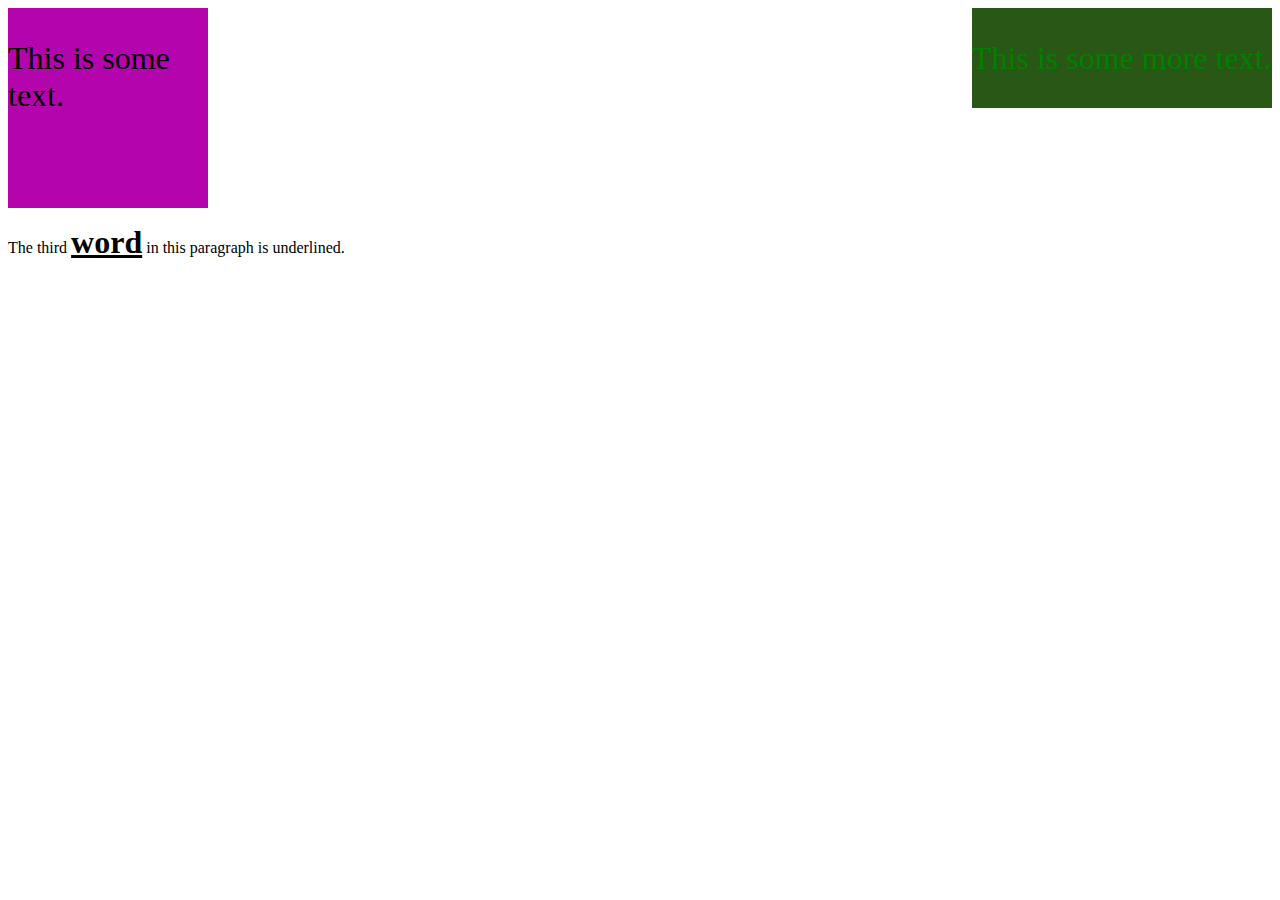
<file: css/float.html>
<!doctype html>
<html>
 	<head>
 		<title>Learning CSS</title>

 		<meta charset="utf-8" />
 		<meta http-equiv="Content-type" content="text/html; charset=utf-8" />
 		<meta name="viewport" content="width=device-width, initial-scale=1" />

 		<style type="text/css">

 		.large {
			font-size:200%;
		}

		#green {
			color:green;
		}

		.underline {
		 	text-decoration:underline;
		}
		 
		.bold {
		 	font-weight:bold;
		}

		.purplebox {
		 	background-color:#B404AE;
		 	width:200px;
		 	height:200px;
		 	float:left;
		}

		.greenbox {
			background-color:#295715;
			width:300px;
			height:100px;
			float:right;
		}

		.floatleft {
			float:left;
		}

		.clear {
			clear:both;
		}

		</style>
 
	</head>

	<body>

		<div class="purplebox">

		 	<p class="large">This is some text.</p>

		</div>

		<div class="greenbox">

			<p id="green" class="large">This is some more text.</p>

		</div>

		<div class="clear"></div>

	 	<p class="floatleft">The third <span class="underline large bold">word</span> in this paragraph is underlined.</p>

	</body>
</html>
</file>
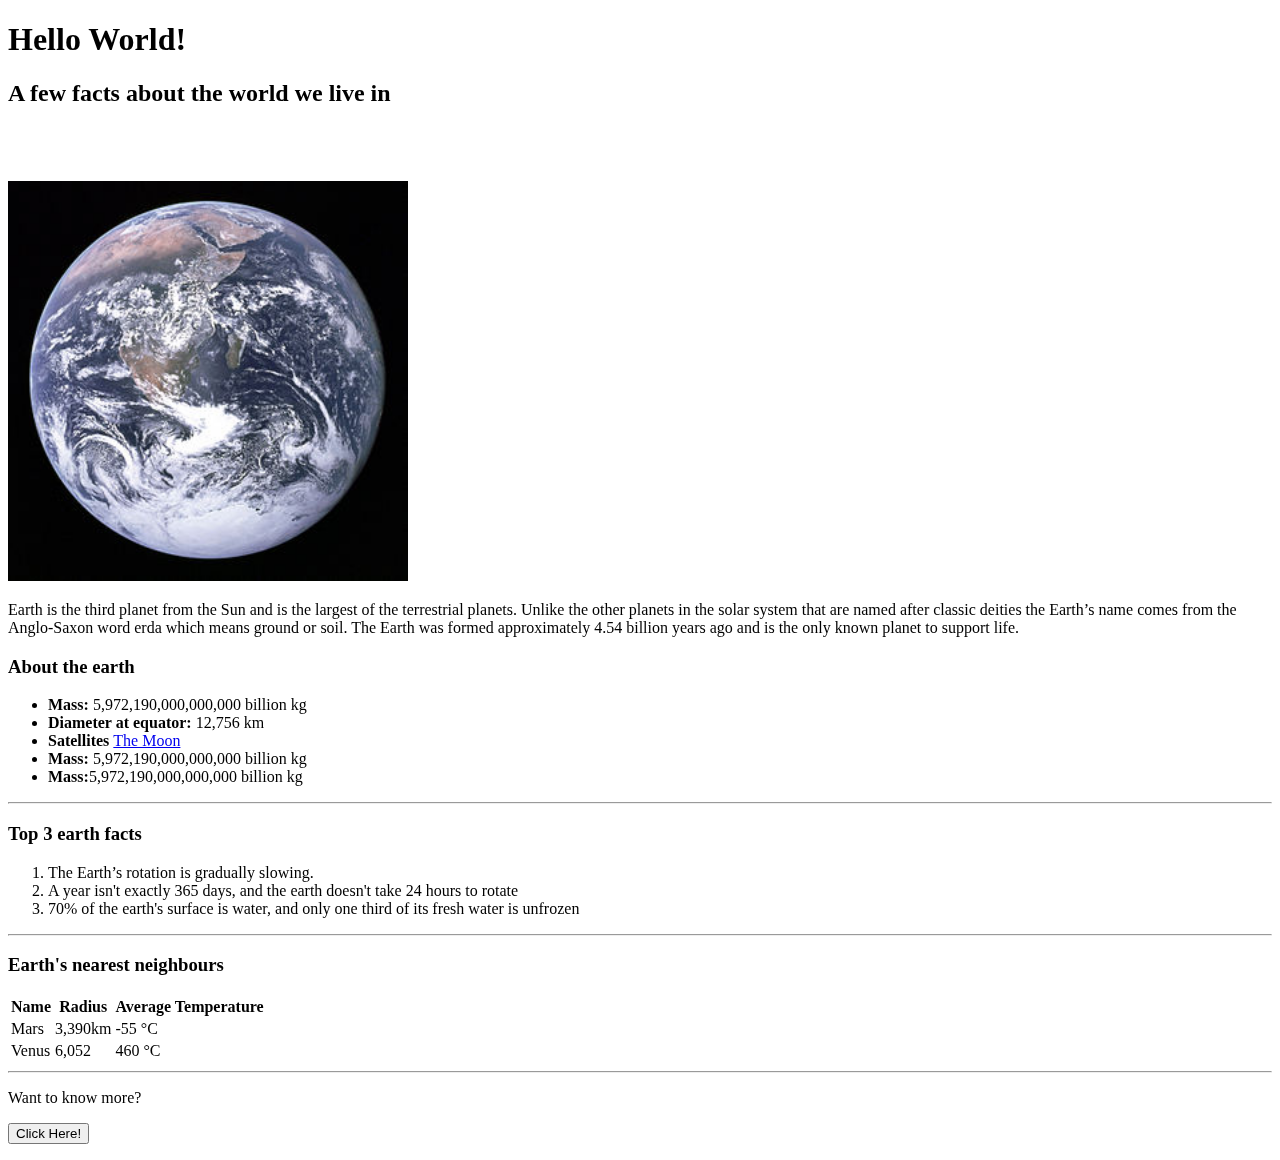
<file: html/mywebsite.html>
<!DOCTYPE html>
<html>
<head>
	<title>Hello World!</title>

	<meta charset="utf-8" />
	<meta http-equiv = "Content-type" content="text/html; charset=utf-8" />
	<meta name="viewport" content ="width=device-width, initial-scaled=1" />
	<meta name="description" content="A jouney of a thousand miles begins with a
single step." />
</head>

<body>
	
	<h1>Hello World!</h1>

	<h2>A few facts about the world we live in</h2>

	<br><br><br>

	<img src="images/earth.jpg" width="400" />

	<iframe align="right" width="560" height="315" src="https://www.youtube.com/embed/njCDZWTI-xg" frameborder="0" allowfullscreen></iframe>

	<p>Earth is the third planet from the Sun and is the largest of the
	terrestrial planets. Unlike the other planets in the solar system that are named
	after classic deities the Earth’s name comes from the Anglo-Saxon word erda
	which means ground or soil. The Earth was formed approximately 4.54 billion
	years ago and is the only known planet to support life.
	</p>

	<h3>About the earth</h3>
	<ul>
		<li><strong>Mass: </strong>5,972,190,000,000,000 billion kg</li>
		<li><strong>Diameter at equator: </strong>12,756 km</li>
		<li><strong>Satellites </strong><a href="http://space-facts.com/themoon/">The
		Moon</a></li>
		<li><strong>Mass: </strong>5,972,190,000,000,000 billion kg</li>
		<li><strong>Mass:</strong>5,972,190,000,000,000 billion kg</li>
	</ul>

	<hr>

	<h3>Top 3 earth facts</h3>

	<ol>
		<li>The Earth’s rotation is gradually slowing.</li>
		<li>A year isn't exactly 365 days, and the earth doesn't take 24
		hours to rotate</li>
		<li>70% of the earth's surface is water, and only one third of its
		fresh water is unfrozen</li>
	</ol>
	<hr>

	<h3>Earth's nearest neighbours</h3>
	<table>
		<tr><th>Name</th><th>Radius</th><th>Average Temperature</th></tr>
		<tr><td>Mars</td><td>3,390km</td><td> -55 &deg;C </td></tr>
		<tr><td>Venus</td><td>6,052</td><td>460 &deg;C</td></tr>
	</table>

	<hr>
	<form action="http://space-facts.com/earth/">
		<p>Want to know more?</p>
		<p><input type="submit" value="Click Here!" /></p>
	</form>

</body>

</html>
</file>
